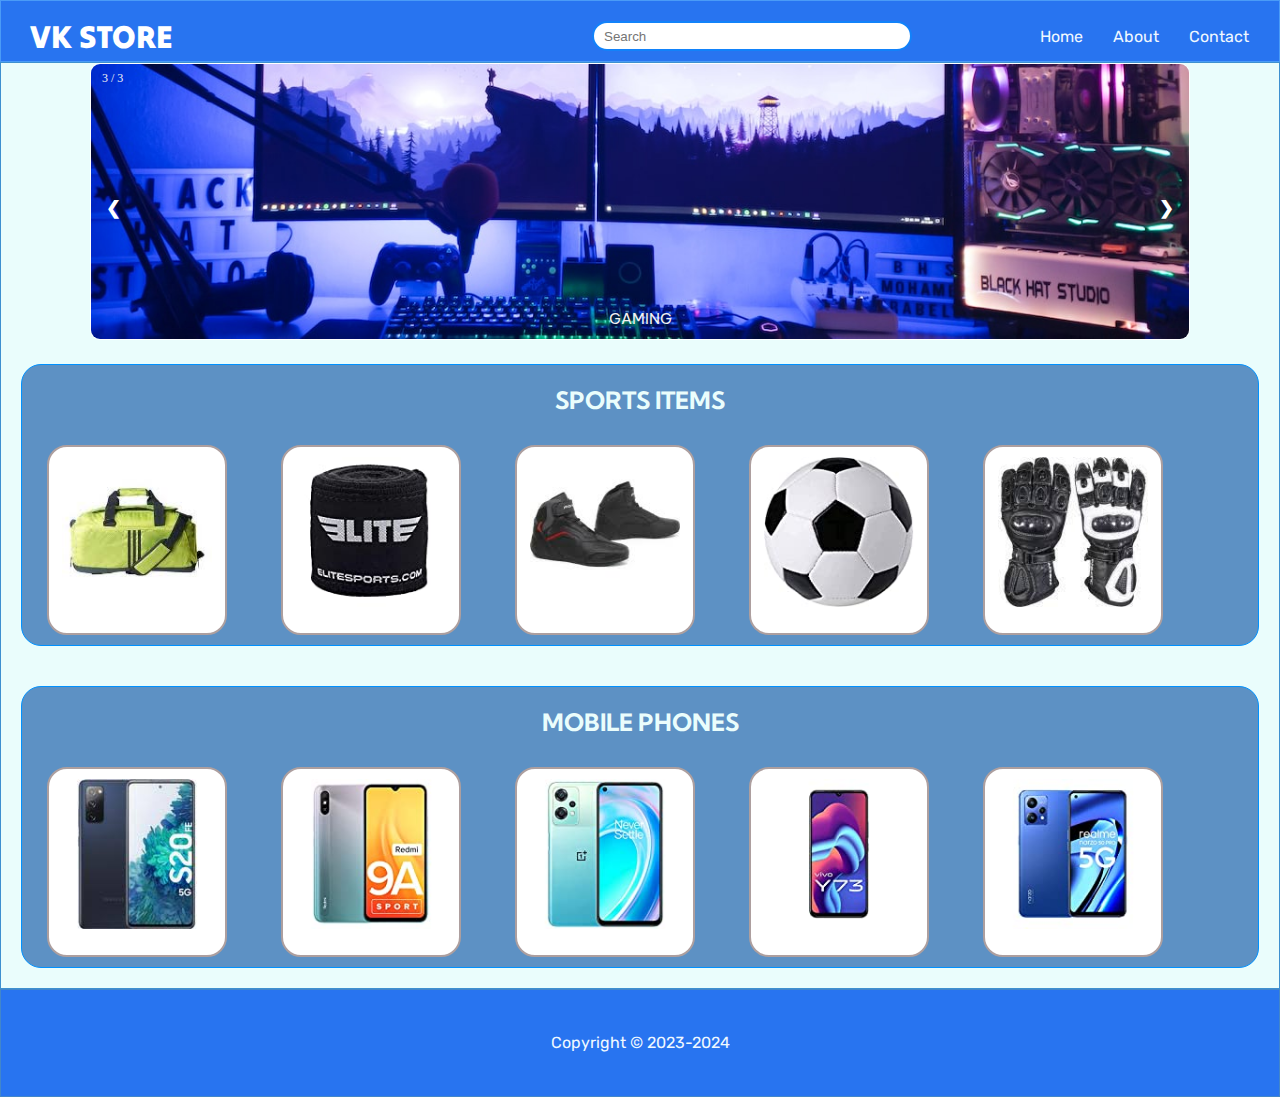
<file: ecommerceweb/index.html>
<!DOCTYPE html>
<html lang="en">
  <head>
    <meta charset="UTF-8" />
    <meta http-equiv="X-UA-Compatible" content="IE=edge" />
    <meta name="viewport" content="width=device-width, initial-scale=1.0" />
    <link rel="stylesheet" href="style.css" />
    <link rel="stylesheet" href="responsive.css" />
    <title>VK STORE</title>
  </head>
  <body>
    <header>
      <nav>
        <ul>
          <h1>VK STORE</h1>
          <input type="text" placeholder="Search" />
          <li><a href="#home">Home</a></li>
          <li><a href="#about">About</a></li>
          <li><a href="#contact">Contact</a></li>
        </ul>
      </nav>
    </header>
    <main>
      <div class="container">
      <!-- Slideshow container -->
<div class="slideshow-container">

  <!-- Full-width images with number and caption text -->
  <div class="mySlides fade">
    <div class="numbertext">1 / 3</div>
    <img class= "sliderimg" src="./slider/iphone.jpg" style="width:100%">
    <div class="text">IPHONE</div>
  </div>

  <div class="mySlides fade">
    <div class="numbertext">2 / 3</div>
    <img class= "sliderimg" src="./slider/laptop2.jpg" style="width:100%">
    <div class="text">LAPTOP</div>
  </div>

  <div class="mySlides fade">
    <div class="numbertext">3 / 3</div>
    <img class= "sliderimg" src="./slider/gaming.jpg" style="width:100%">
    <div class="text">GAMING</div>
  </div>

  <!-- Next and previous buttons -->
  <a class="prev" onclick="plusSlides(-1)">&#10094;</a>
  <a class="next" onclick="plusSlides(1)">&#10095;</a>
</div>

      <div class="firstcard">
        <h2> SPORTS ITEMS </h2>
    <div class="card-items">
      <img src="./items//sports/sport1.jpg" alt="">
    </div>
    <div class="card-items">
      <img src="./items/sports/sport2.jpg" alt="">
    </div>
    <div class="card-items">
      <img src="./items/sports/sport3.jpg" alt="">
    </div>
    <div class="card-items">
      <img src="./items/sports/sport4.jpg" alt="">
    </div>
    <div class="card-items">
      <img src="./items/sports/sport5.jpg" alt="">
    </div>
  </div>
</div>
    </div>
      </div>

      <div class="container">
        <div class="firstcard">
          <h2> MOBILE PHONES </h2>
      <div class="card-items">
        <img src="./items/mobile/mobile1.png" alt="">
      </div>
      <div class="card-items">
        <img src="./items/mobile/mobile2.jpg" alt="">
      </div>
      <div class="card-items">
        <img src="./items/mobile/mobile3.jpg" alt="">
      </div>
      <div class="card-items">
        <img src="./items/mobile/mobile4.jpg" alt="">
      </div>
      <div class="card-items">
        <img src="./items/mobile/mobile5.jpg" alt="">
      </div>
    </div>
  </div>
      </div>
      
        </div>
    </main>
    <footer>
      <p>Copyright &#169; 2023-2024</p>
    </footer>
  </body>
  <script>
    let slideIndex = 1;

    
showSlides(slideIndex);

// Next/previous controls
function plusSlides(n) {
  showSlides(slideIndex += n);
}

// Thumbnail image controls
function currentSlide(n) {
  showSlides(slideIndex = n);
}

function showSlides(n) {
  let i;
  let slides = document.getElementsByClassName("mySlides");
  let dots = document.getElementsByClassName("dot");
  if (n > slides.length) {slideIndex = 1}
  if (n < 1) {slideIndex = slides.length}
  for (i = 0; i < slides.length; i++) {
    slides[i].style.display = "none";
  }
  for (i = 0; i < dots.length; i++) {
    dots[i].className = dots[i].className.replace(" active", "");
  }
  slides[slideIndex-1].style.display = "block";
  dots[slideIndex-1].className += " active";
} 

showSlides();

function showSlides() {
  let i;
  let slides = document.getElementsByClassName("mySlides");
  for (i = 0; i < slides.length; i++) {
    slides[i].style.display = "none";
  }
  slideIndex++;
  if (slideIndex > slides.length) {slideIndex = 1}
  slides[slideIndex-1].style.display = "block";
  setTimeout(showSlides, 7000); // Change image every 2 seconds
} 
</script>
</html>
</file>
<file: ecommerceweb/style.css>
@import url('https://fonts.googleapis.com/css2?family=Tilt+Warp&display=swap');
  @import url('https://fonts.googleapis.com/css2?family=Rubik&display=swap');
  @import url('https://fonts.googleapis.com/css2?family=Kumbh+Sans:wght@500&display=swap');
  @import url('https://fonts.googleapis.com/css2?family=Be+Vietnam+Pro&display=swap');

  * {
      margin: 0;
      padding: 0;
      box-sizing: border-box;
      overflow-x: hidden;

  }

  header {
      background-color: #2874f0;
      padding-bottom: 40px;
      padding-top: 20px;
      height: 25px;
      border: 1px solid rgb(74, 155, 247);
    overflow: hidden;

  }

  header nav ul h1 {
      display: flex;
      color: white;
      position: absolute;
      left: 0;
      padding: 0px 30px;
      font-family: 'Tilt Warp', cursive;
  }

  header nav ul {
      color: white;
      display: flex;
      list-style: none;
      justify-content: flex-end;
      align-items: center;
  }

  header nav ul li a {
      text-decoration: none;
      color: aliceblue;
      display: flex;
      padding-top: 5px;
      padding: 0px 30px 0px 0px;
      font-family: 'Rubik', sans-serif;
  }

  /*https://source.unsplash.com/1200x300/?iphone*/
  header nav ul li a:hover {
      font-weight: bold;
  }

  header nav ul input {
      border-radius: 1px;
      border-style: solid;
      border-color: #2C74B3;
      position: relative;
      right: 10vw;
      width: 25vw;
      height: 30px;
      text-align: start;
      padding: 2px 10px;
      text-decoration: none;
      border-radius: 20px;
      text-align: left;
      border: solid 2px rgb(18, 130, 250);
  }

  footer {
      width: 100vw;
      display: flex;
      justify-content: center;
      align-items: center;
      background-color: #2874f0;
      border: 0.5px solid rgb(66, 134, 202);
      height: 12vh;

  }

  footer p {
      color: aliceblue;
      font-family: 'Rubik', sans-serif;

  }

  main {
      border: 1px solid rgb(62, 144, 208);
      background-color: #EAFDFC;
      min-height: calc(100vh - 75px - 12vh);

  }

  main .container .firstcard {
      background-color: #5d91c4;
      border-radius: 20px;
      margin: 20px 20px;
      border: 1px solid rgb(0, 145, 255);

  }

  main .container .card-items {
      display: inline-flex;
      width: 180px;
      background-color: rgb(255, 255, 255);
      height: 190px;
      border: 2px solid rgb(173, 159, 159);
      border-radius: 20px;
      margin: 10px 25px;
      text-align: center;


  }

  main .container .firstcard h2 {
      font-family: 'Kumbh Sans', sans-serif;
      color: #EAFDFC;
      display: flex;
      justify-content: center;
      padding: 20px 0px;
      margin: 0;
  }

  main .container .card-items img {
      display: flex;
      justify-content: center;
      align-items: center;
      margin: 0 auto;
      border-radius: 20px;
      margin-top: 10px;
      width: 150px;
      height: 150px;
  }

  /* Slideshow container */
  .slideshow-container {
      max-width: 1100px;
      position: relative;
      margin: auto;

  }



  /* Hide the images by default */
  .mySlides {
      display: none;

  }

  /* Next & previous buttons */
  .prev,
  .next {
      cursor: pointer;
      position: absolute;
      top: 50%;
      width: auto;
      margin-top: -22px;
      padding: 16px;
      color: white;
      font-weight: bold;
      font-size: 18px;
      transition: 0.6s ease;
      border-radius: 0 3px 3px 0;
      user-select: none;
  }

  /* Position the "next button" to the right */
  .next {
      right: 0;
      border-radius: 3px 0 0 3px;
  }

  /* On hover, add a black background color with a little bit see-through */
  .prev:hover,
  .next:hover {
      background-color: rgba(0, 0, 0, 0.8);
  }

  /* Caption text */
  .text {
      color: #f2f2f2;
      font-size: 15px;
      padding: 8px 12px;
      position: absolute;
      bottom: 8px;
      width: 100%;
      text-align: center;
      font-family: 'Be Vietnam Pro', sans-serif;

  }

  /* Number text (1/3 etc) */
  .numbertext {
      color: #f2f2f2;
      font-size: 12px;
      padding: 8px 12px;
      position: absolute;
      top: 0;
  }




  /* The dots/bullets/indicators */
  .dot {
      cursor: pointer;
      height: 15px;
      width: 15px;
      margin: 0 2px;
      background-color: #bbb;
      border-radius: 50%;
      display: inline-block;
      transition: background-color 0.6s ease;
  }

  .active,
  .dot:hover {
      background-color: #717171;
  }

  /* Fading animation */
  .fade {
      animation-name: fade;
      animation-duration: 1.5s;
  }

  .sliderimg {
      border: solid 1px rgb(255, 255, 255);
      border-radius: 10px;
  }

  @keyframes fade {
      from {
          opacity: .4
      }

      to {
          opacity: 1
      }
  }

  .card-items ul {
      font-family: 'Be Vietnam Pro', sans-serif;
      list-style-type: none;
      position: relative;
      bottom: 20px;
      box-sizing: border-box;

  }
</file>
<file: ecommerceweb/responsive.css>
@media only screen and (max-width: 1103px) and (min-width: 700px) {
    .slider {
        display: flex;
        justify-content: center;
        align-items: center;
        margin: 0 auto;
        border-radius: 20px;
        padding-top: 1px;
        width: 90vw;
        height: 40vh;
        padding-top: 2px;

    }

    main .container .card-items {
        display: inline-flex;
        justify-content: center;
        align-items: center;
        width: 20vw;
        background-color: rgb(255, 255, 255);
        height: 160px;
        border: 2px solid rgb(173, 159, 159);
        border-radius: 20px;
        margin: 10px 25px;


    }

    main .container .card-items img {
        display: flex;
        justify-content: center;
        align-items: center;
        margin: 0 auto;
        border-radius: 20px;
        margin-top: 10px;
        width: 125px;
        height: 125px;


    }

    .slideshow-container {
        padding: 0px 5px;

    }

}

@media only screen and (max-width: 700px) {

    main .container .card-items {
        display: inline-flex;
        width: 130px;
        background-color: rgb(255, 255, 255);
        height: 150px;
        border: 2px solid rgb(173, 159, 159);
        border-radius: 20px;
        margin: 10px 25px;

    }

    main .container .card-items img {
        display: flex;
        justify-content: center;
        align-items: center;
        margin: 0 auto;
        border-radius: 20px;
        margin-top: 10px;
        width: 100px;
        height: 100px;


    }


    header nav ul {
        color: white;
        display: flex;
        flex-direction: column;
        list-style: none;
    }

    header {
        background-color: #2874f0;
        padding-bottom: 60px;
        height: 25px;
    }

    header nav ul input {
        border-radius: 1px;
        border-style: solid;
        border-color: #2C74B3;
        position: absolute;
        top: 0;
        right: 0;
        width: 30vw;
        height: 30px;
        text-align: start;
        padding: 2px 10px;
        text-decoration: none;
        margin-right: 20px;
        margin-top: 30px;
        border-radius: 20px;

    }

    header nav ul h1 {
        display: flex;
        color: white;
        position: absolute;
        top: 0;
        padding: 30px 30px;
        font-family: 'Tilt Warp', cursive;
    }

    .slideshow-container {
        padding: 0px 3px;

    }

    
}
</file>
